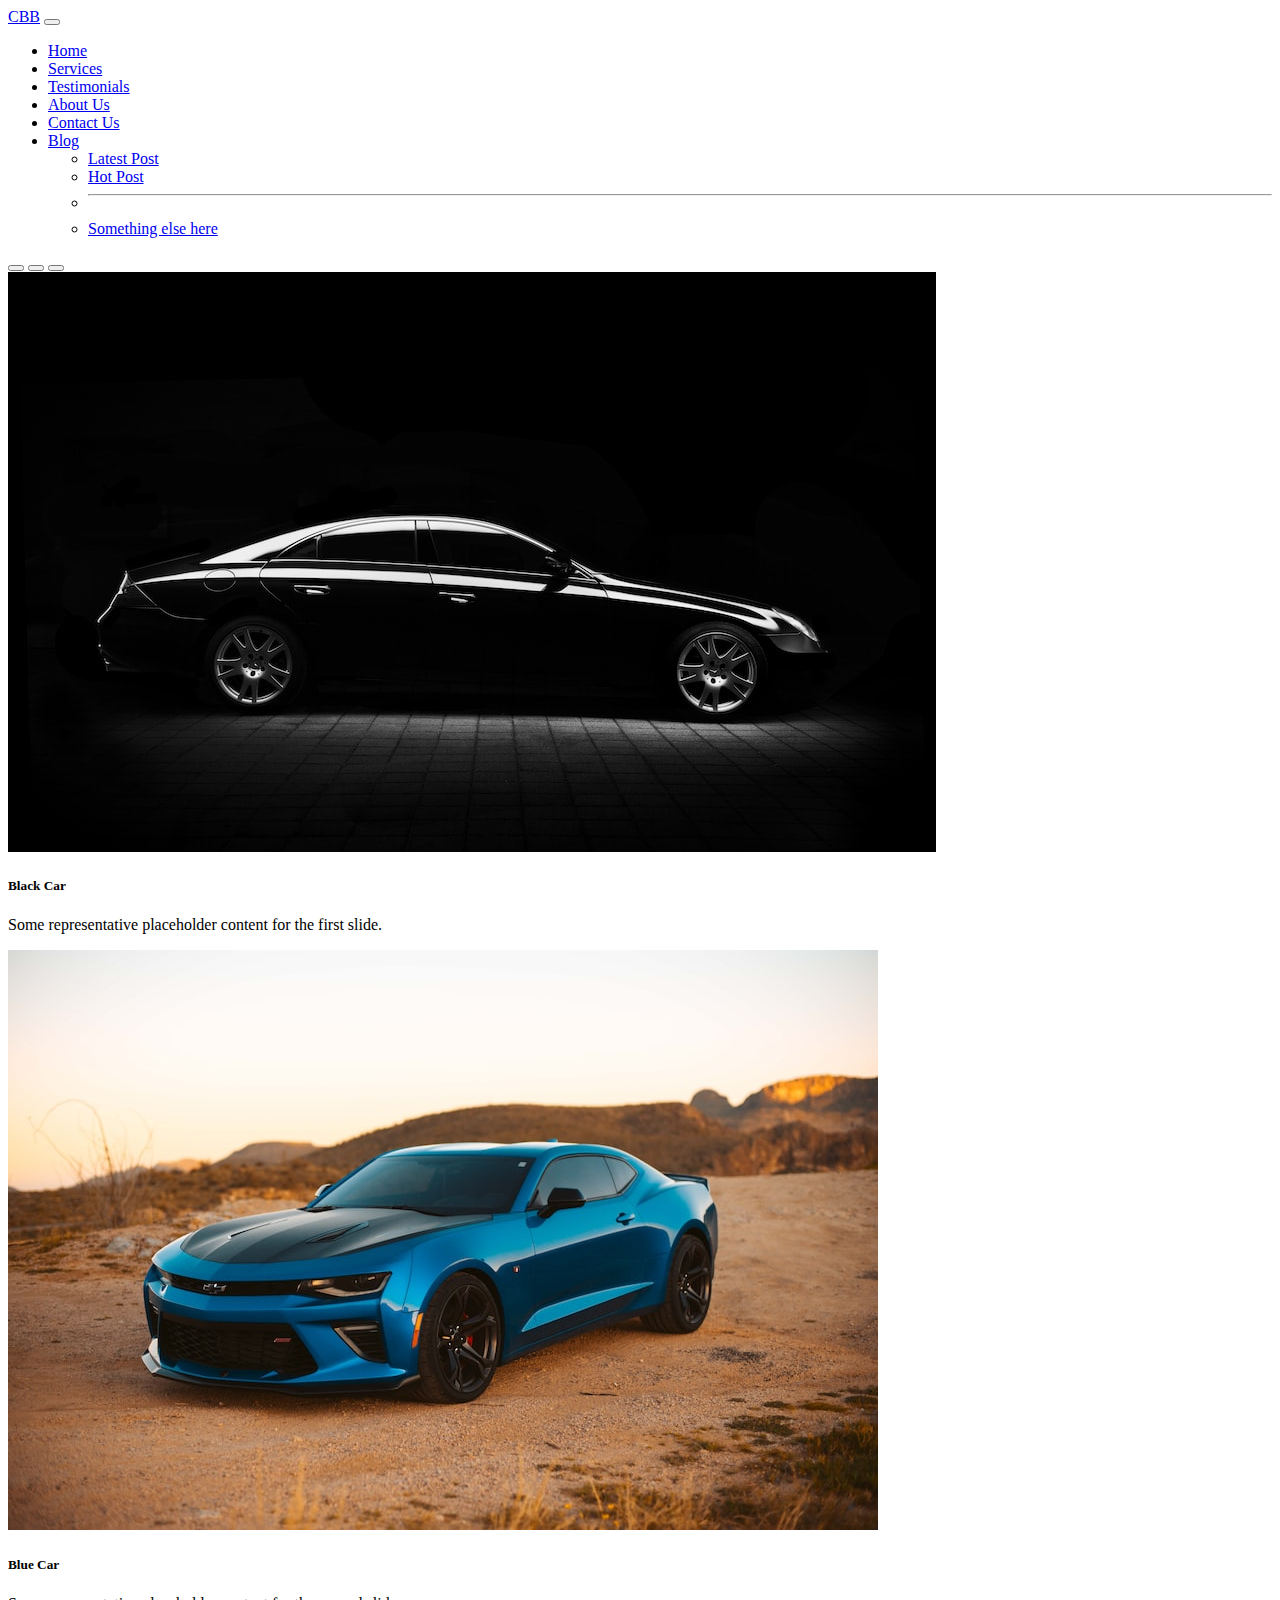
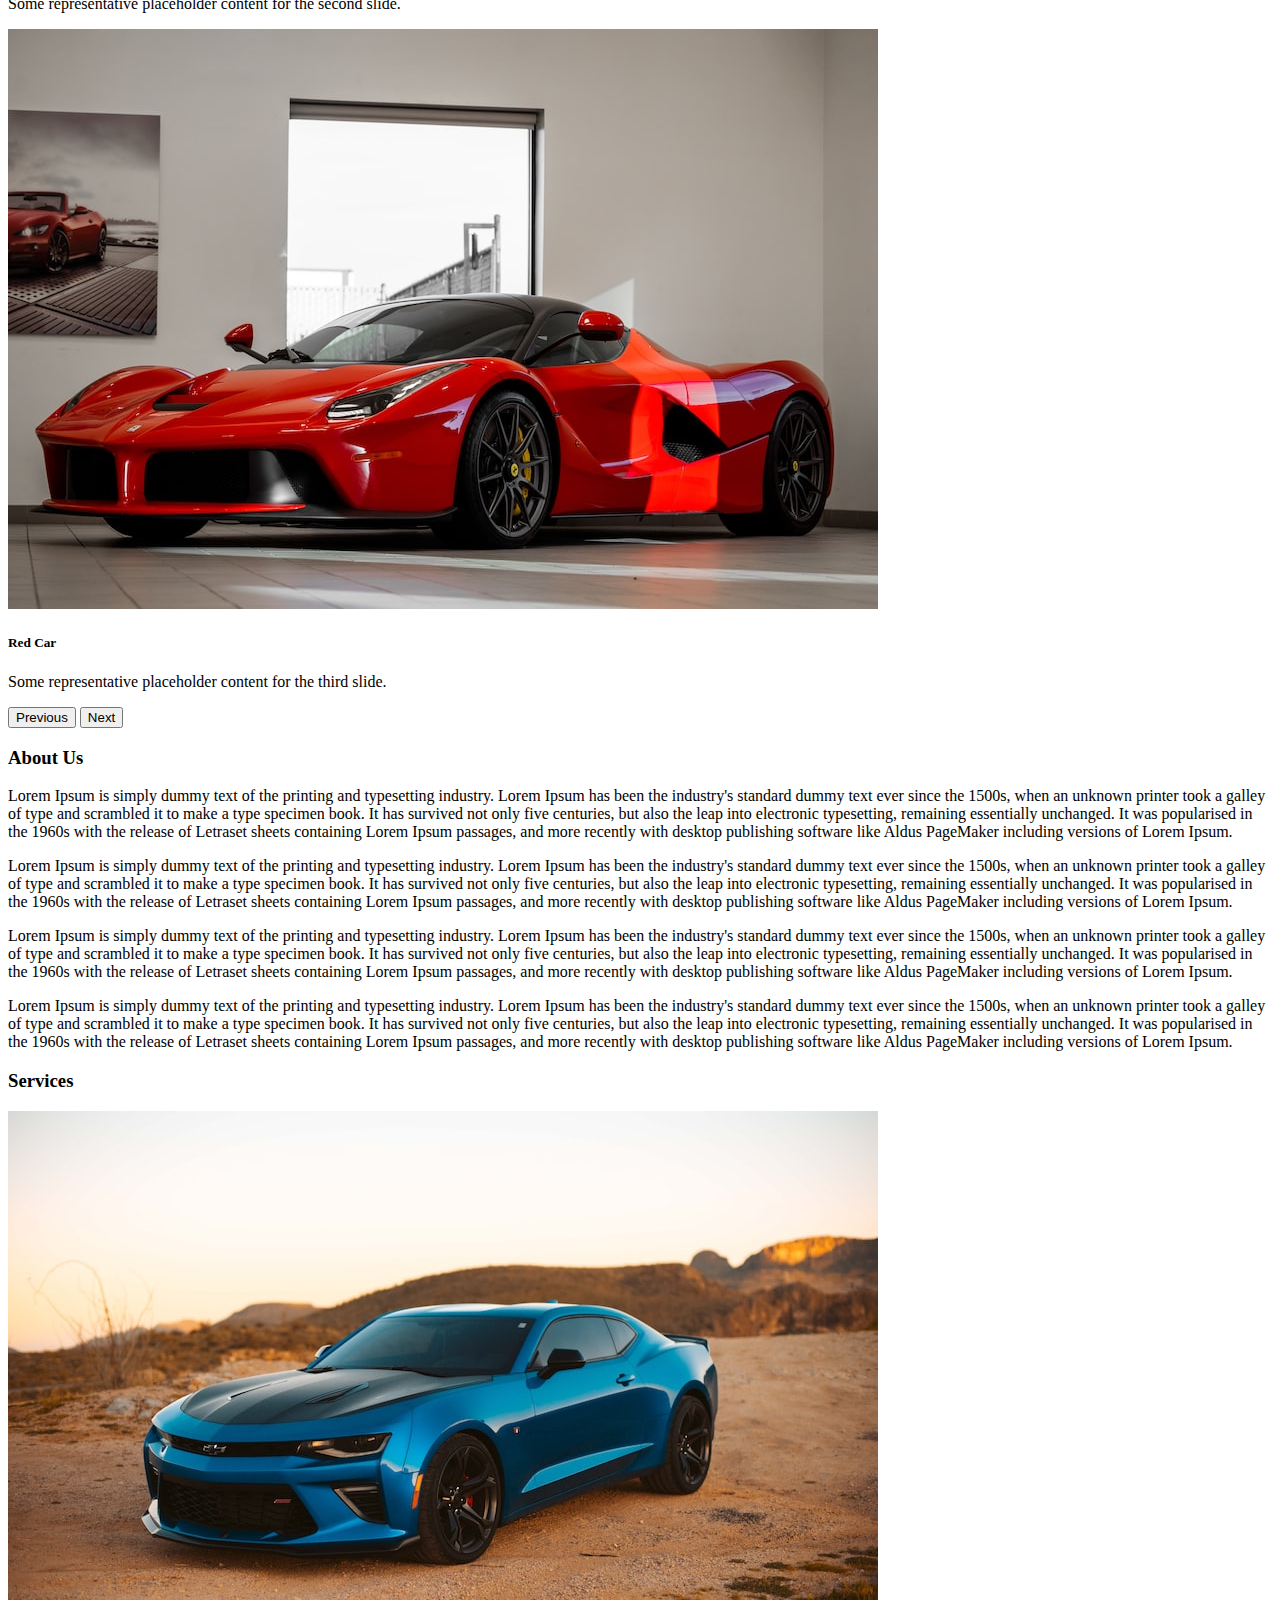
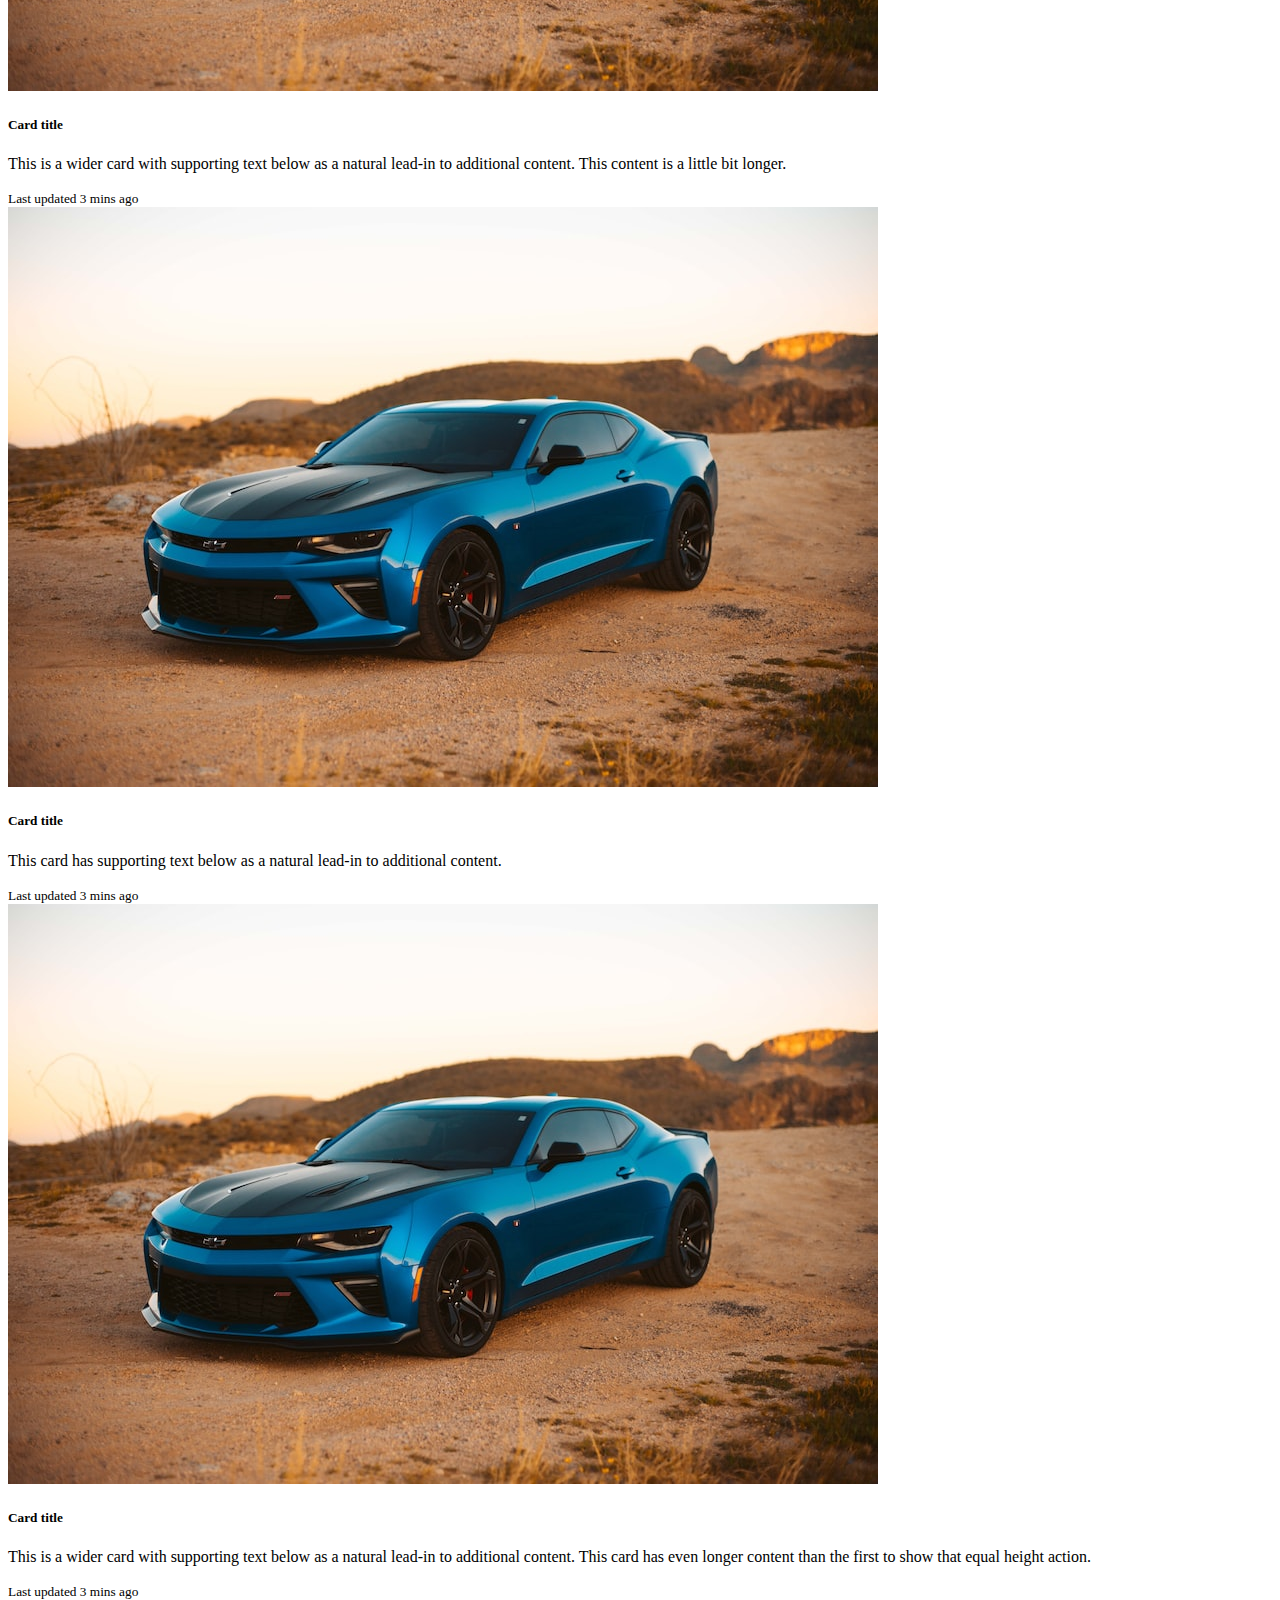
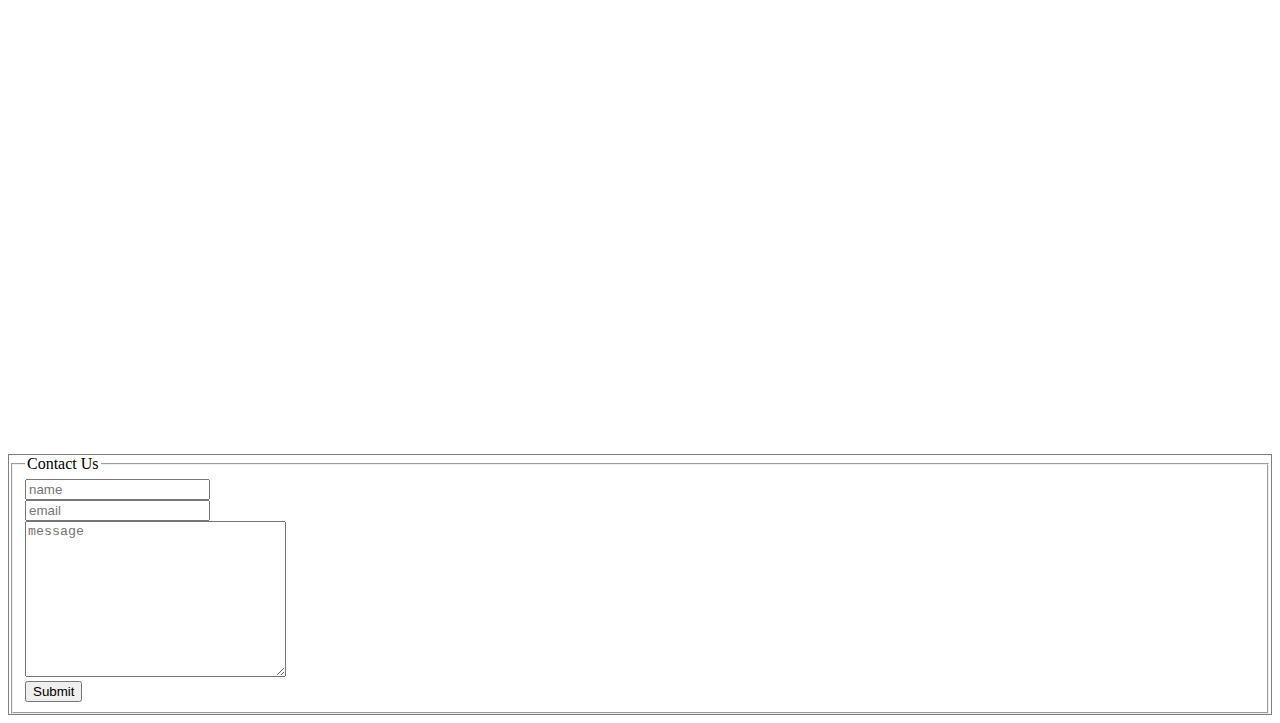
<file: index.html>
<!DOCTYPE html>
<html lang="en">
<head>
    <meta charset="UTF-8">
    <meta http-equiv="X-UA-Compatible" content="IE=edge">
    <meta name="viewport" content="width=device-width, initial-scale=1.0">
    <title>Learn Bootstrap</title>
    <link href="https://cdn.jsdelivr.net/npm/bootstrap@5.2.3/dist/css/bootstrap.min.css" rel="stylesheet" integrity="sha384-rbsA2VBKQhggwzxH7pPCaAqO46MgnOM80zW1RWuH61DGLwZJEdK2Kadq2F9CUG65" crossorigin="anonymous">
    <link rel="stylesheet" href="css/style.css">
</head>
<body>
    <div>
        <nav class="navbar navbar-expand-lg bg-light fixed-top">
            <div class="container-fluid">
              <a class="navbar-brand" href="#">CBB</a>
              <button class="navbar-toggler" type="button" data-bs-toggle="collapse" data-bs-target="#navbarSupportedContent" aria-controls="navbarSupportedContent" aria-expanded="false" aria-label="Toggle navigation">
                <span class="navbar-toggler-icon"></span>
              </button>
              <div class="collapse navbar-collapse" id="navbarSupportedContent">
                <ul class="navbar-nav me-auto mb-2 mb-lg-0">
                  <li class="nav-item ">
                    <a class="nav-link active" aria-current="page" href="#">Home</a>
                  </li>
                  <li class="nav-item">
                    <a class="nav-link" href="#services">Services</a>
                  </li>
                  <li class="nav-item">
                    <a class="nav-link" href="#testimonials">Testimonials</a>
                  </li>
                  <li class="nav-item">
                    <a class="nav-link" href="#about-us">About Us</a>
                  </li>
                  <li class="nav-item">
                    <a class="nav-link" href="#contact-us">Contact Us</a>
                  </li>
                  
                  <li class="nav-item dropdown">
                    <a class="nav-link dropdown-toggle" href="#" role="button" data-bs-toggle="dropdown" aria-expanded="false">
                      Blog
                    </a>
                    <ul class="dropdown-menu">
                      <li><a class="dropdown-item" href="#">Latest Post</a></li>
                      <li><a class="dropdown-item" href="#">Hot Post</a></li>
                      <li><hr class="dropdown-divider"></li>
                      <li><a class="dropdown-item" href="#">Something else here</a></li>
                    </ul>
                  </li>
                </ul>
              </div>
            </div>
        </nav>
        <section id="slider">
            <div id="carouselExampleCaptions" class="carousel slide" data-bs-ride="false">
                <div class="carousel-indicators">
                  <button type="button" data-bs-target="#carouselExampleCaptions" data-bs-slide-to="0" class="active" aria-current="true" aria-label="Slide 1"></button>
                  <button type="button" data-bs-target="#carouselExampleCaptions" data-bs-slide-to="1" aria-label="Slide 2"></button>
                  <button type="button" data-bs-target="#carouselExampleCaptions" data-bs-slide-to="2" aria-label="Slide 3"></button>
                </div>
                <div class="carousel-inner">
                  <div class="carousel-item active">
                    <img src="img/black car photo.jpg" class="d-block w-100" style="max-height: 600px;">
                    <div class="carousel-caption d-none d-md-block">
                      <h5>Black Car</h5>
                      <p>Some representative placeholder content for the first slide.</p>
                    </div>
                  </div>
                  <div class="carousel-item">
                    <img src="img/blue car photo.jpg" class="d-block w-100" style="max-height: 600px;">
                    <div class="carousel-caption d-none d-md-block">
                      <h5>Blue Car</h5>
                      <p>Some representative placeholder content for the second slide.</p>
                    </div>
                  </div>
                  <div class="carousel-item">
                    <img src="img/red car photo.jpg" class="d-block w-100" style="max-height: 600px;">
                    <div class="carousel-caption d-none d-md-block">
                      <h5>Red Car</h5>
                      <p>Some representative placeholder content for the third slide.</p>
                    </div>
                  </div>
                </div>
                <button class="carousel-control-prev" type="button" data-bs-target="#carouselExampleCaptions" data-bs-slide="prev">
                  <span class="carousel-control-prev-icon" aria-hidden="true"></span>
                  <span class="visually-hidden">Previous</span>
                </button>
                <button class="carousel-control-next" type="button" data-bs-target="#carouselExampleCaptions" data-bs-slide="next">
                  <span class="carousel-control-next-icon" aria-hidden="true"></span>
                  <span class="visually-hidden">Next</span>
                </button>
            </div>              
        </section>
        <section id="about-us" class="p-5">
            <h3>About Us</h3>
            <p>Lorem Ipsum is simply dummy text of the printing and typesetting industry. Lorem Ipsum has been the industry's standard dummy text ever since the 1500s, when an unknown printer took a galley of type and scrambled it to make a type specimen book. It has survived not only five centuries, but also the leap into electronic typesetting, remaining essentially unchanged. It was popularised in the 1960s with the release of Letraset sheets containing Lorem Ipsum passages, and more recently with desktop publishing software like Aldus PageMaker including versions of Lorem Ipsum.</p>
            <p>Lorem Ipsum is simply dummy text of the printing and typesetting industry. Lorem Ipsum has been the industry's standard dummy text ever since the 1500s, when an unknown printer took a galley of type and scrambled it to make a type specimen book. It has survived not only five centuries, but also the leap into electronic typesetting, remaining essentially unchanged. It was popularised in the 1960s with the release of Letraset sheets containing Lorem Ipsum passages, and more recently with desktop publishing software like Aldus PageMaker including versions of Lorem Ipsum.</p>
            <p>Lorem Ipsum is simply dummy text of the printing and typesetting industry. Lorem Ipsum has been the industry's standard dummy text ever since the 1500s, when an unknown printer took a galley of type and scrambled it to make a type specimen book. It has survived not only five centuries, but also the leap into electronic typesetting, remaining essentially unchanged. It was popularised in the 1960s with the release of Letraset sheets containing Lorem Ipsum passages, and more recently with desktop publishing software like Aldus PageMaker including versions of Lorem Ipsum.</p>
            <p>Lorem Ipsum is simply dummy text of the printing and typesetting industry. Lorem Ipsum has been the industry's standard dummy text ever since the 1500s, when an unknown printer took a galley of type and scrambled it to make a type specimen book. It has survived not only five centuries, but also the leap into electronic typesetting, remaining essentially unchanged. It was popularised in the 1960s with the release of Letraset sheets containing Lorem Ipsum passages, and more recently with desktop publishing software like Aldus PageMaker including versions of Lorem Ipsum.</p>
        </section>
        <section id="services" class="p-4">
            <h3>Services</h3>
            <div class="card-group p-3" >
                <div class="card">
                  <img src="img/blue car photo.jpg" class="card-img-top" alt="...">
                  <div class="card-body">
                    <h5 class="card-title">Card title</h5>
                    <p class="card-text">This is a wider card with supporting text below as a natural lead-in to additional content. This content is a little bit longer.</p>
                  </div>
                  <div class="card-footer">
                    <small class="text-muted">Last updated 3 mins ago</small>
                  </div>
                </div>
                <div class="card">
                  <img src="img/blue car photo.jpg" class="card-img-top" alt="...">
                  <div class="card-body">
                    <h5 class="card-title">Card title</h5>
                    <p class="card-text">This card has supporting text below as a natural lead-in to additional content.</p>
                  </div>
                  <div class="card-footer">
                    <small class="text-muted">Last updated 3 mins ago</small>
                  </div>
                </div>
                <div class="card">
                  <img src="img/blue car photo.jpg" class="card-img-top" alt="...">
                  <div class="card-body">
                    <h5 class="card-title">Card title</h5>
                    <p class="card-text">This is a wider card with supporting text below as a natural lead-in to additional content. This card has even longer content than the first to show that equal height action.</p>
                  </div>
                  <div class="card-footer">
                    <small class="text-muted">Last updated 3 mins ago</small>
                  </div>
                </div>
            </div>
              
        </section>
        <section id="testimonials"></section>
        <section id="contact-us">
            <div class="container">
                <div class="row">
                    <div class="col-md-8">
                        <iframe src="https://www.google.com/maps/embed?pb=!1m18!1m12!1m3!1d990.8329417343766!2d3.343376125962291!3d6.605631524037245!2m3!1f0!2f0!3f0!3m2!1i1024!2i768!4f13.1!3m3!1m2!1s0x103b922bf5984981%3A0x30c42c798e0714fa!2sChips%2C%20Bits%20%26%20Bytes%20Limited!5e0!3m2!1sen!2sng!4v1674570910660!5m2!1sen!2sng" width="600" height="450" style="border:0;" allowfullscreen="" loading="lazy" referrerpolicy="no-referrer-when-downgrade"></iframe>
                    </div>
                    <div class="col-md-4">
                        <form action="" method="post" class="p-4" style="border: 1px gray solid;">
                            <Fieldset>
                                <legend>Contact Us</legend>
                                <div>
                                    <input type="text" name="myname" id="myname" placeholder="name" class="form-control">
                                </div>
                                <div>
                                    <input type="email" name="myemail" id="myemail" placeholder="email" class="form-control">
                                </div>
                                <div>
                                    <textarea name="message" id="message" cols="30" rows="10" placeholder="message" class="form-control"></textarea>
                                </div>
                                <button class="btn btn-outline-primary">Submit</button>
                            </Fieldset>
                        </form>
                    </div>
                </div>
            </div>
        </section>
        <section id="footer"></section>
    </div>
    
    
    <script src="https://cdn.jsdelivr.net/npm/@popperjs/core@2.11.6/dist/umd/popper.min.js" integrity="sha384-oBqDVmMz9ATKxIep9tiCxS/Z9fNfEXiDAYTujMAeBAsjFuCZSmKbSSUnQlmh/jp3" crossorigin="anonymous"></script>
    <script src="https://cdn.jsdelivr.net/npm/bootstrap@5.2.3/dist/js/bootstrap.min.js" integrity="sha384-cuYeSxntonz0PPNlHhBs68uyIAVpIIOZZ5JqeqvYYIcEL727kskC66kF92t6Xl2V" crossorigin="anonymous"></script>
</body>
</html>
</file>
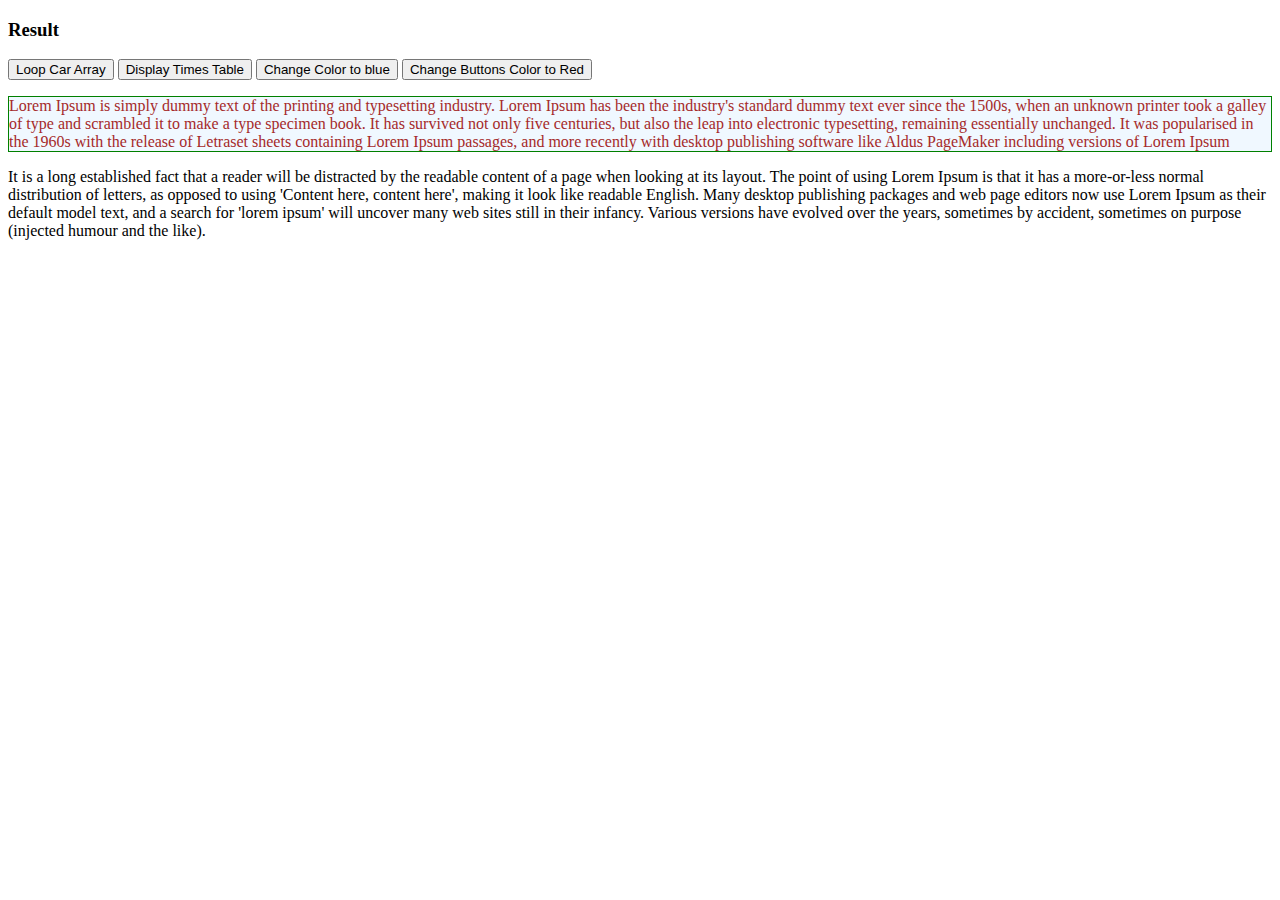
<file: loop.html>
<!DOCTYPE html>
<html lang="en">
<head>
    <meta charset="UTF-8">
    <meta http-equiv="X-UA-Compatible" content="IE=edge">
    <meta name="viewport" content="width=device-width, initial-scale=1.0">
    <link rel="stylesheet" href="css/style.css">
    <title>JavaScript Class</title>
</head>
<body>
    <div id="mydisplay">
        <h3>Result</h3>
    </div>
    <div id="joshua">

    </div>
    <div id="loopArray"></div>
    <div id="timesTable"></div>
    <button onclick="display('loopArray',loopMyArray());" >Loop Car Array</button>
    <button onclick="display('timesTable',timesTable(4));" >Display Times Table</button>
    <button onclick="changeColor('blue');" >Change Color to blue</button>
    <button onclick="changeButtonsColor('Red');" >Change Buttons Color to Red</button>

    <p class="olumide">
        Lorem Ipsum is simply dummy text of the printing and typesetting industry. Lorem Ipsum has been the industry's standard dummy text ever since the 1500s, when an unknown printer took a galley of type and scrambled it to make a type specimen book. It has survived not only five centuries, but also the leap into electronic typesetting, remaining essentially unchanged. It was popularised in the 1960s with the release of Letraset sheets containing Lorem Ipsum passages, and more recently with desktop publishing software like Aldus PageMaker including versions of Lorem Ipsum
    </p>
    <p>
        It is a long established fact that a reader will be distracted by the readable content of a page when looking at its layout. The point of using Lorem Ipsum is that it has a more-or-less normal distribution of letters, as opposed to using 'Content here, content here', making it look like readable English. Many desktop publishing packages and web page editors now use Lorem Ipsum as their default model text, and a search for 'lorem ipsum' will uncover many web sites still in their infancy. Various versions have evolved over the years, sometimes by accident, sometimes on purpose (injected humour and the like).
    </p>
    <script src="js/script.js"></script>
</body>
</html>
</file>
<file: css/style.css>
.olumide{
    background-color: aliceblue;
    color: brown;
    border: 1px solid green;
}

.mybutton{
    border-radius: 30px;
}

.nav-text-color{
    color: #ffffff;
}
</file>
